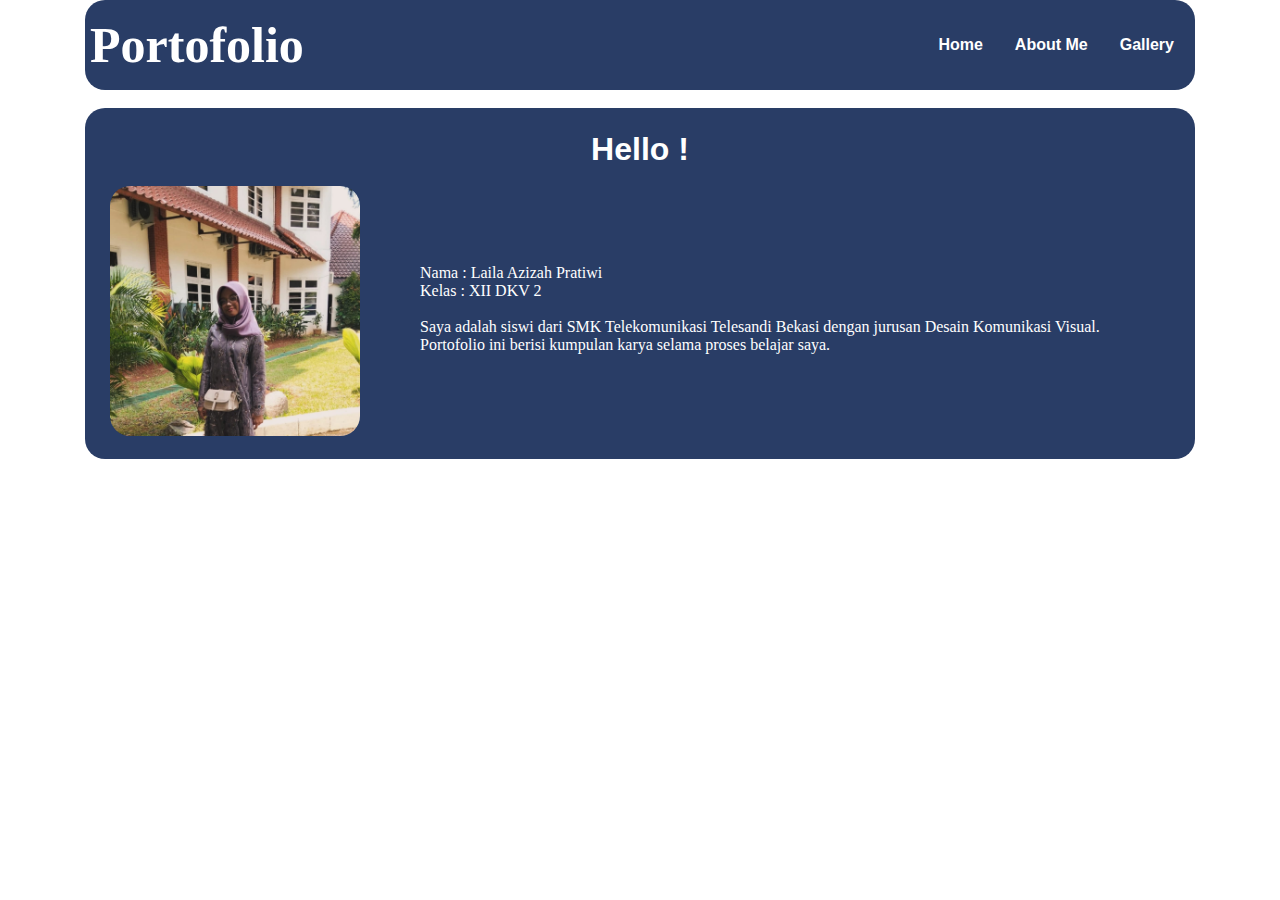
<file: about me.html>
<!DOCTYPE html>
<html lang="en">
<head>
    <meta charset="UTF-8">
    <meta name="viewport" content="width=device-width, initial-scale=1.0">
    <title>FORM</title>
    <link rel="stylesheet" href="style.css">
</head>
<body>
    <nav>
        <div class="awal">
            <div class="logo"><a href=''>Portofolio</a></div>
            <div class="menu">
                <ul>
                    <li><a href="FORM.html">Home</a></li>
                    <li><a href="about me.html">About Me</a></li>
                    <li><a href="gallery.html">Gallery</a></li>
                </ul>
            </div>
        </div>
    </nav>
    <br>
    <header > 
    <BR>
        <h1>Hello !</h1>
    <BR>
    <div id="home">
        <br>
        <img src="selfie 2.jpeg" width="250px" height="250px" float: left;>
        <br>
        <div class="data">
            <br>
            <p>Nama : Laila Azizah Pratiwi</p>
            <p>Kelas   : XII DKV 2</p>
            <br>
            <p style="text-align: justify;">Saya adalah siswi dari SMK Telekomunikasi Telesandi Bekasi dengan jurusan Desain Komunikasi Visual.</p> 
            <p style="text-align: justify;">Portofolio ini berisi kumpulan karya selama proses belajar saya.</p>
            <br>
        </div>
    </div>
    <br>
    </header>
</body>
</html>
</file>
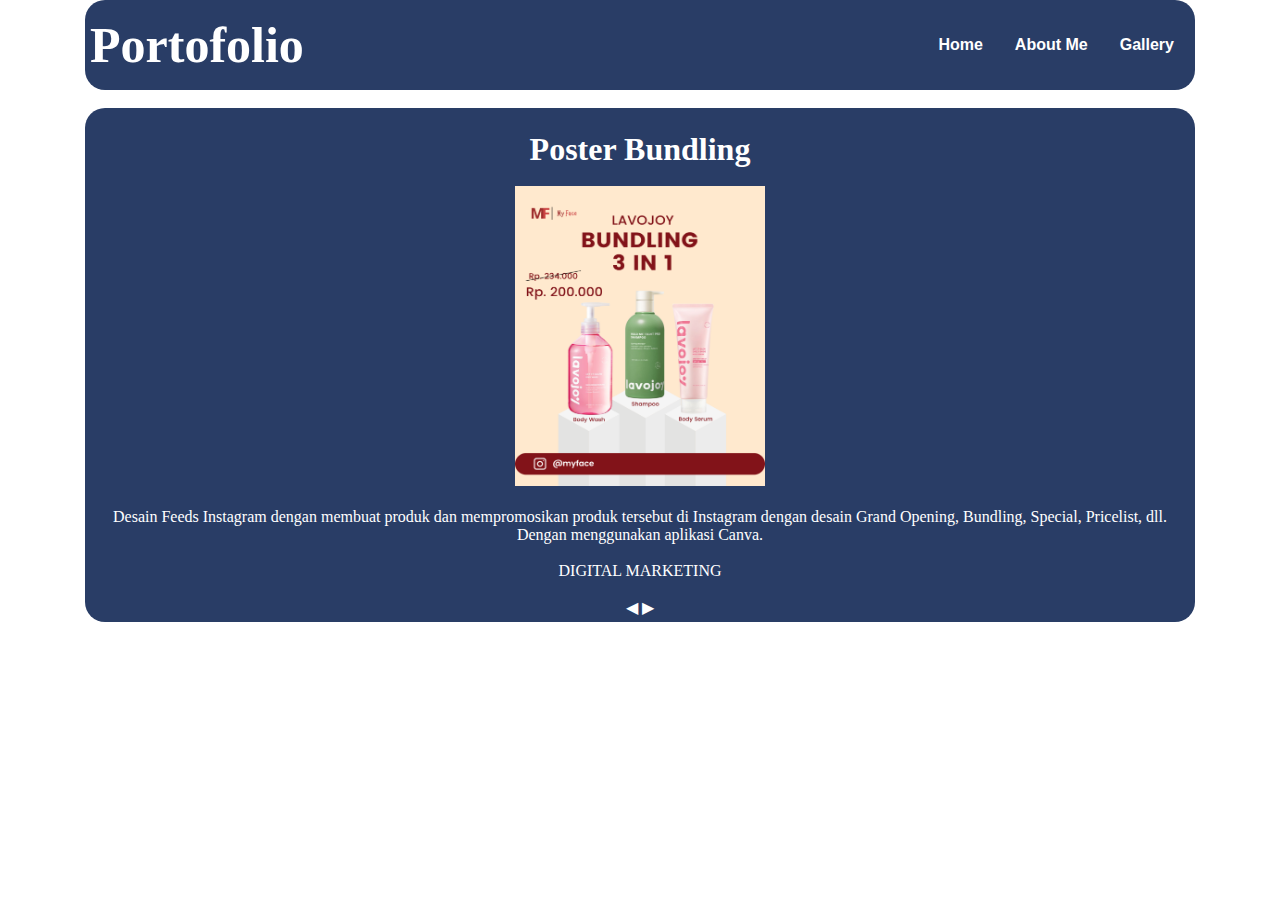
<file: digimark.html>
<!DOCTYPE html>
<html lang="en">
<head>
    <meta charset="UTF-8">
    <meta name="viewport" content="width=device-width, initial-scale=1.0">
    <title>Document</title>
    <link rel="stylesheet" href="join.css">
</head>
<body>
    <nav>
        <div class="awal">
            <div class="logo"><a href=''>Portofolio</a></div>
            <div class="menu">
                <ul>
                    <li><a href="FORM.html">Home</a></li>
                    <li><a href="about me.html">About Me</a></li>
                    <li><a href="gallery.html">Gallery</a></li>
                </ul>
            </div>
        </div>
        
    </nav>
    <br>
    <div id="join">
        <br>
        <h1>Poster Bundling</h1>
        <br>
        <img src="digimark.png" width="250px" height="300px" float: left;>
        <div class="detail">
            <br>
            <p>Desain Feeds Instagram dengan membuat produk dan mempromosikan produk tersebut di Instagram dengan desain Grand Opening, Bundling, Special, Pricelist, dll. Dengan menggunakan aplikasi Canva.</p> 
            <br>
            <p>DIGITAL MARKETING</p> 
            
            <br>
    </div>
    <a href="majalah.html" style="color:white;">◀</a>
    <a href="grafity.html" style="color:white;">▶</a>
</body>
</html>
</file>
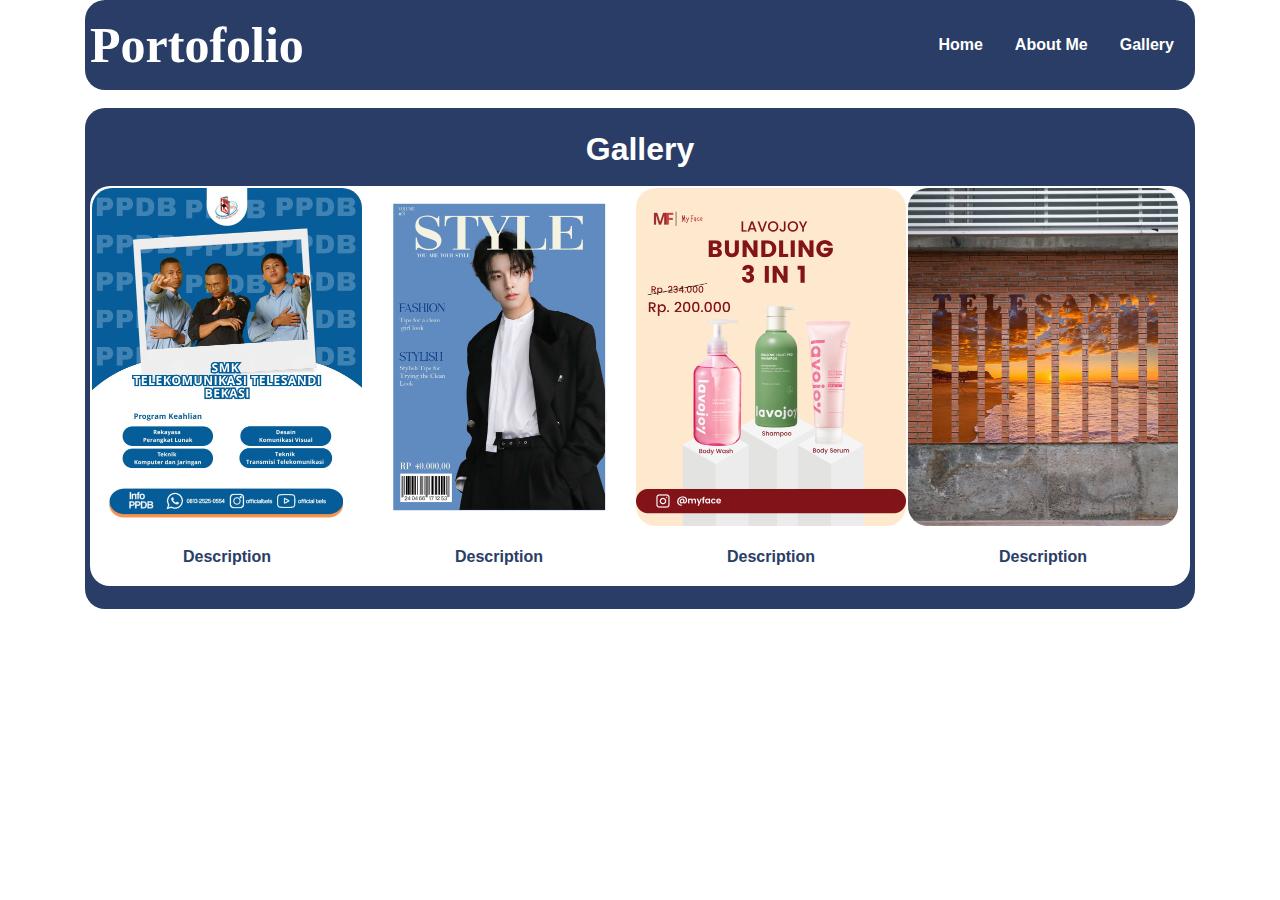
<file: gallery.html>
<!DOCTYPE html>
<html lang="en">
<head>
    <meta charset="UTF-8">
    <meta name="viewport" content="width=device-width, initial-scale=1.0">
    <title>Gallery</title>
    <link rel="stylesheet" href="gallery.css">
</head>
<body>
    <nav>
        <div class="awal">
            <div class="logo"><a href=''>Portofolio</a></div>
            <div class="menu">
                <ul>
                    <li><a href="FORM.html">Home</a></li>
                    <li><a href="about me.html">About Me</a></li>
                    <li><a href="gallery.html">Gallery</a></li>
                </ul>
            </div>
        </div>
        
    </nav>
    <BR>

    <header>
    <div id="gallery">
        <br>
        <h1>Gallery</h1>
        <br>
        <div id="table">
            <table style="text-align: center;">
                <tr>
                    <td>
                        <img src="JOIN US (1).jpg" alt="100" width="270">
                        <br><br>
                        <a href="join.html">Description</a>
                        <br><br>
                    </td>
                    <td>
                        <img src="majalah.png" alt="100" width="270">
                        <br><br>
                        <a href="majalah.html">Description</a>
                        <br><br>
                    </td>
                    <td>
                        <img src="digimark.png" alt="100" width="270">
                        <br><br>
                        <a href="digimark.html">Description</a>
                        <br><br>
                    </td>
                    <td>
                        <img src="grafity.png" alt="100" width="270">
                        <br><br>
                        <a href="grafity.html">Description</a>
                        <br><br>
                    </td>
                </tr>
            </table>
        </div>
    </div>
    <br>
    </header>
</body>
</html>
</file>
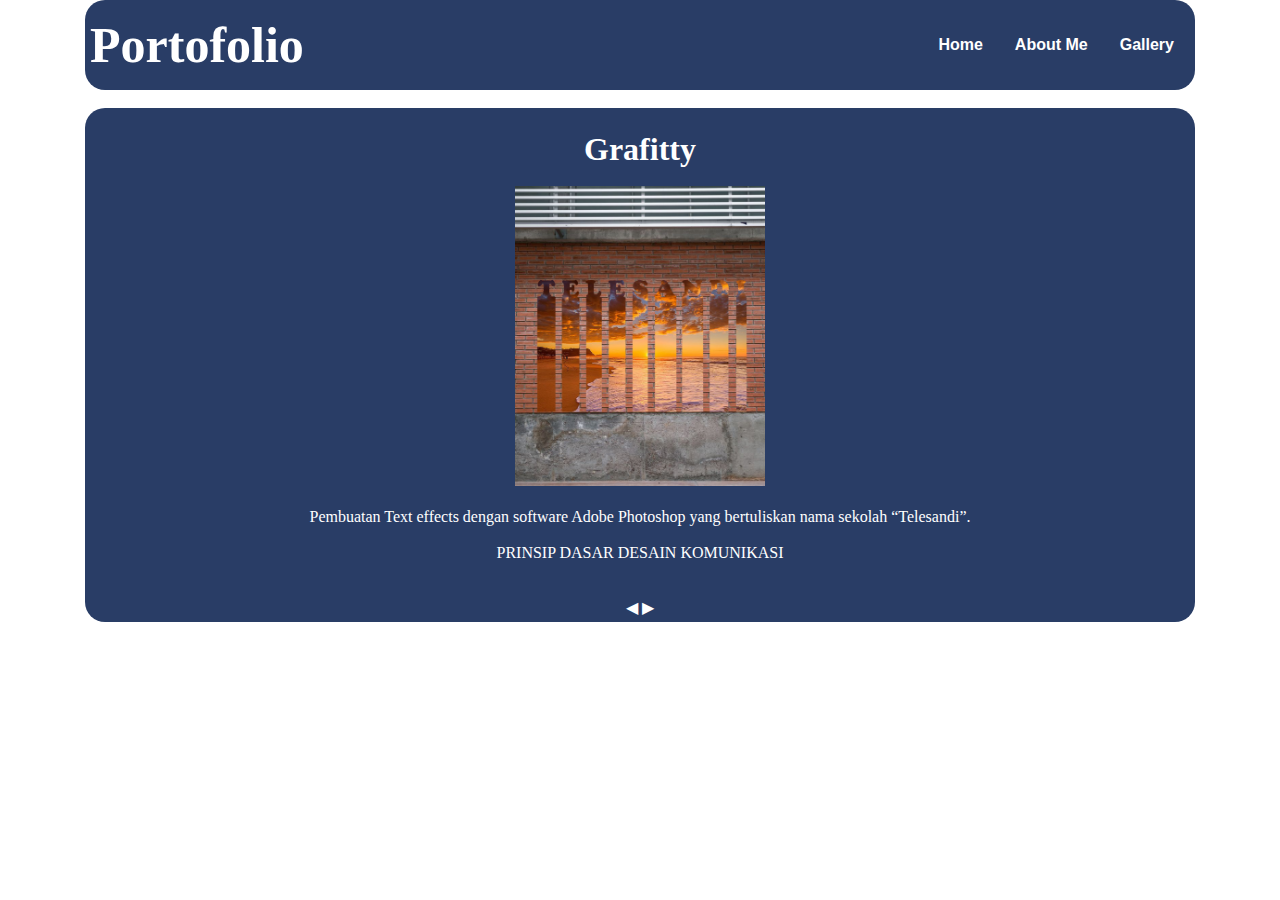
<file: grafity.html>
<!DOCTYPE html>
<html lang="en">
<head>
    <meta charset="UTF-8">
    <meta name="viewport" content="width=device-width, initial-scale=1.0">
    <title>Document</title>
    <link rel="stylesheet" href="join.css">
</head>
<body>
    <nav>
        <div class="awal">
            <div class="logo"><a href=''>Portofolio</a></div>
            <div class="menu">
                <ul>
                    <li><a href="FORM.html">Home</a></li>
                    <li><a href="about me.html">About Me</a></li>
                    <li><a href="gallery.html">Gallery</a></li>
                </ul>
            </div>
        </div>
        
    </nav>
    <br>
    <div id="join">
        <br>
        <h1>Grafitty</h1>
        <br>
        <img src="grafity.png" width="250px" height="300px" float: left;>
        <div class="detail">
            <br>
            <p>Pembuatan Text effects dengan software Adobe Photoshop yang  bertuliskan nama sekolah
“Telesandi”.</p> 
            <br>
            <p>PRINSIP DASAR DESAIN KOMUNIKASI</p> 
            
            <br><br>
    </div>
    <a href="digimark.html" style="color:white;">◀</a>
    <a href="gallery.html" style="color:white;">▶</a>
</body>
</html>
</file>
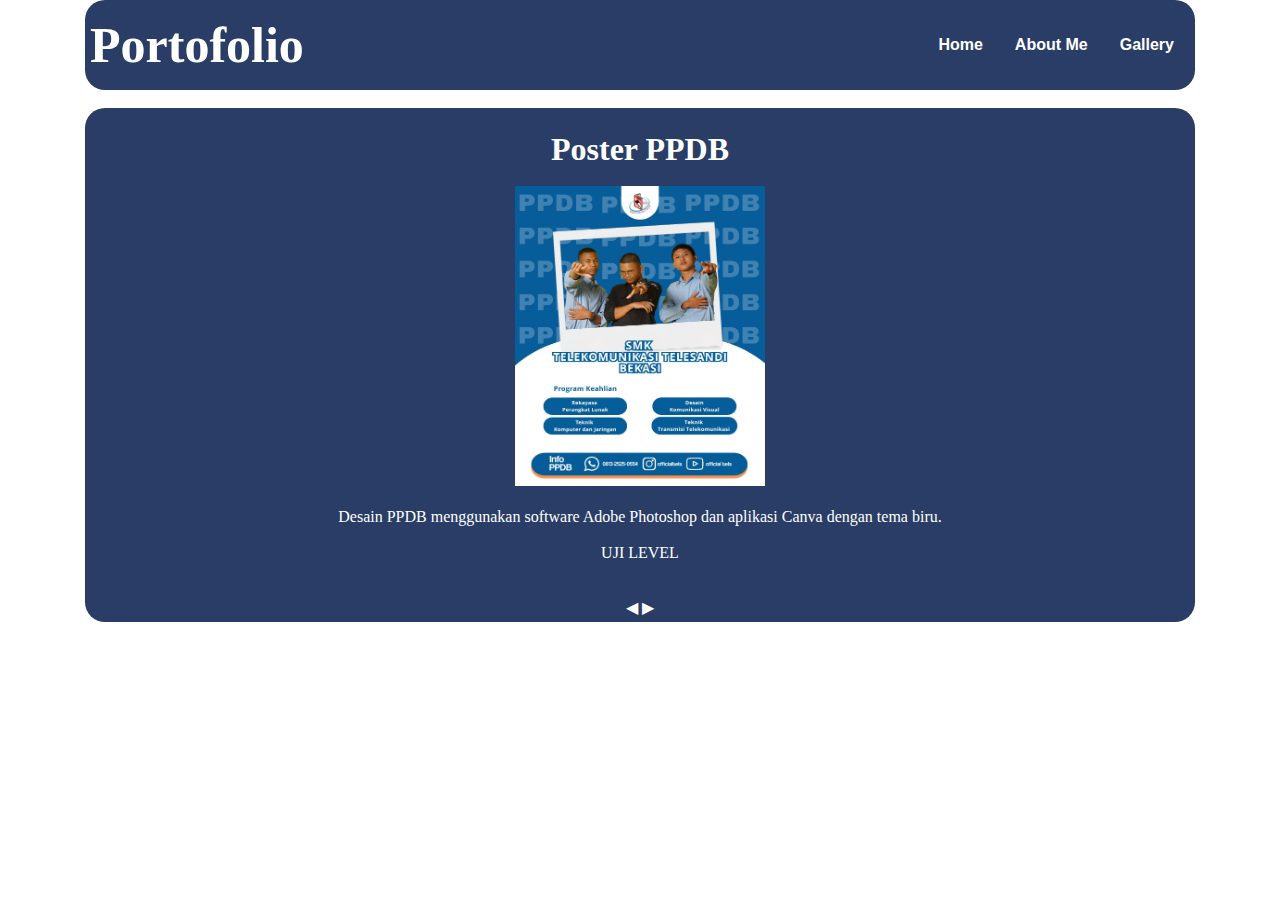
<file: join.html>
<!DOCTYPE html>
<html lang="en">
<head>
    <meta charset="UTF-8">
    <meta name="viewport" content="width=device-width, initial-scale=1.0">
    <title>Document</title>
    <link rel="stylesheet" href="join.css">
</head>
<body>
    <nav>
        <div class="awal">
            <div class="logo"><a href=''>Portofolio</a></div>
            <div class="menu">
                <ul>
                    <li><a href="FORM.html">Home</a></li>
                    <li><a href="about me.html">About Me</a></li>
                    <li><a href="gallery.html">Gallery</a></li>
                </ul>
            </div>
        </div>
        
    </nav>
    <br>
    <div id="join">
        <br>
        <h1>Poster PPDB</h1>
        <br>
        <img src="JOIN US (1).jpg" width="250px" height="300px" float: left;>
        <div class="detail">
            <br>
            <p>Desain PPDB menggunakan software Adobe Photoshop dan aplikasi Canva dengan tema biru.</p> 
            <br>
            <p>UJI LEVEL</p> 
            
            <br><br>
    </div>
    <a href="gallery.html" style="color:white;">◀</a>
    <a href="majalah.html" style="color:white;">▶</a>
</body>
</html>
</file>
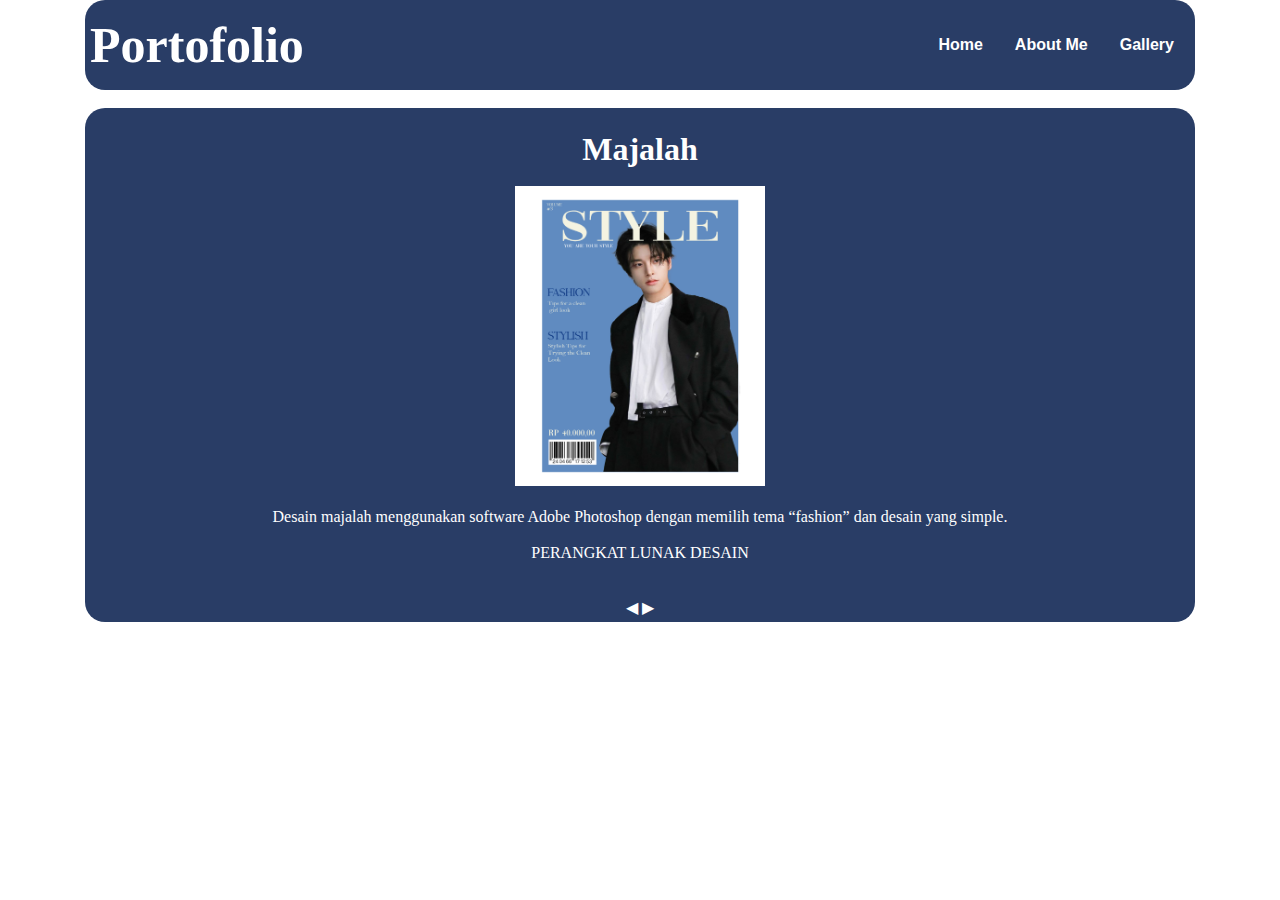
<file: majalah.html>
<!DOCTYPE html>
<html lang="en">
<head>
    <meta charset="UTF-8">
    <meta name="viewport" content="width=device-width, initial-scale=1.0">
    <title>Document</title>
    <link rel="stylesheet" href="join.css">
</head>
<body>
    <nav>
        <div class="awal">
            <div class="logo"><a href=''>Portofolio</a></div>
            <div class="menu">
                <ul>
                    <li><a href="FORM.html">Home</a></li>
                    <li><a href="about me.html">About Me</a></li>
                    <li><a href="gallery.html">Gallery</a></li>
                </ul>
            </div>
        </div>
        
    </nav>
    <br>
    <div id="join">
        <br>
        <h1>Majalah</h1>
        <br>
        <img src="majalah.png" width="250px" height="300px" float: left;>
        <div class="detail">
            <br>
            <p>Desain majalah menggunakan software Adobe Photoshop dengan memilih tema “fashion” dan desain yang simple.</p> 
            <br>
            <p>PERANGKAT LUNAK DESAIN</p> 
            
            <br><br>
    </div>
    
    <a href="join.html" style="color:white;">◀</a>
    <a href="digimark.html" style="color:white;">▶</a>
</body>
</html>
</file>
<file: style.css>
* {
    text-decoration: none;
    margin: 0px;
    padding: 0px;
}

body{
    margin: 0px;
    padding: 0px;
    font-family: 'open sans', sans-serif;
}

header{
    background-color: #ffff;
    max-width:1100px;
    margin: auto;
    padding: 5px;
}

.awal{
    width:1100px;
    margin: auto;
    position: sticky;
    padding: 5px;
    background-color:#293d66;
    border-radius: 20px;
}

.logo a{
    font-size: 50px;
    font-weight: 900;
    float: left;
    font-family: 'comic sans';
    color: #ffff;
}

.menu{
    float: right;
}

nav{
    width: 100%;
    margin: auto;
    display: flex;
    line-height: 80px;
    position: sticky;
    top: 0;
}

nav ul{
    list-style-type: none;
    margin: 0;
    padding: 0;
    overflow: hidden;
}

nav ul li{
    float: left;
}

nav ul li a{
    color: #ffff;
    font-weight: bold;
    text-align: center;
    padding: 0px 16px 0px 16px;
}

nav ul li a:hover{
    color: #ffff;
    font-weight: bold;
    font-size: 20px;
    text-align: center;
    padding: 0px 16px 0px 16px;
    border-radius: 20px;
    padding: 10px 18px;
    background-color:#fca311;
    transition: 0.3s;
}

section{
    margin: auto;
    display: flex;
    margin-bottom: 50px;
    max-width:1100px;
}

header{
    background-color: #293d66;
    border-radius: 20px;
}

header img{
    border-radius: 20px;
}

#home{
    margin-left: 20px;
    font-family: 'comic sans';
    text-align: justify;
    align-items: flex-start;
    overflow: auto;
    display: flex;
}

h1{
    text-align: center;
    color: #ffff;
}

#home h1{
    text-align: left;
    color: #ffff;
    max-width: 500px;
}

.data{
    display: block;
    color: #ffff;
    padding: 60px;
}
</file>
<file: join.css>
* {
    text-decoration: none;
    margin: 0px;
    padding: 0px;
}

body{
    margin: 0px;
    padding: 0px;
    font-family: 'open sans', sans-serif;
}

.awal{
    width:1100px;
    margin: auto;
    position: sticky;
    padding: 5px;
    background-color:#293d66;
    border-radius: 20px;
}

.logo a{
    font-size: 50px;
    font-weight: 900;
    float: left;
    font-family: 'comic sans';
    color: #ffff;
}

.menu{
    float: right;
}

nav{
    width: 100%;
    margin: auto;
    display: flex;
    line-height: 80px;
    position: sticky;
    top: 0;
}

nav ul{
    list-style-type: none;
    margin: 0;
    padding: 0;
    overflow: hidden;
}

nav ul li{
    float: left;
}

nav ul li a{
    color: #ffff;
    font-weight: bold;
    text-align: center;
    padding: 0px 16px 0px 16px;
}

nav ul li a:hover{
    color: #ffff;
    font-weight: bold;
    font-size: 20px;
    text-align: center;
    padding: 0px 16px 0px 16px;
    border-radius: 20px;
    padding: 10px 18px;
    background-color:#fca311;
    transition: 0.3s;
}

#join{
    background-color: #293d66;
    border-radius: 20px;
    font-family: 'comic sans';
    text-align: center;
    width: auto;
    padding: 5px;
    margin: auto;
    max-width:1100px;
}

#join h1{
    color: #ffff;
    text-align: center;
}

.detail{
    color: #ffff;
    text-align: center;
}
</file>
<file: gallery.css>
* {
    text-decoration: none;
    margin: 0px;
    padding: 0px;
}

body{
    margin: 0px;
    padding: 0px;
    font-family: 'open sans', sans-serif;
}

header{
    background-color: #ffff;
    max-width:1100px;
    margin: auto;
    padding: 5px;
}

.awal{
    width:1100px;
    margin: auto;
    position: sticky;
    padding: 5px;
    background-color:#293d66;
    border-radius: 20px;
}

.logo a{
    font-size: 50px;
    font-weight: 900;
    float: left;
    font-family: 'comic sans';
    color: #ffff;
}

.menu{
    float: right;
}

nav{
    width: 100%;
    margin: auto;
    display: flex;
    line-height: 80px;
    position: sticky;
    top: 0;
}

nav ul{
    list-style-type: none;
    margin: 0;
    padding: 0;
    overflow: hidden;
}

nav ul li{
    float: left;
}

nav ul li a{
    color: #ffff;
    font-weight: bold;
    text-align: center;
    padding: 0px 16px 0px 16px;
}

nav ul li a:hover{
    color: #ffff;
    font-weight: bold;
    font-size: 20px;
    text-align: center;
    padding: 0px 16px 0px 16px;
    border-radius: 20px;
    padding: 10px 18px;
    background-color:#fca311;
    transition: 0.3s;
}

header{
    background-color: #293d66;
    border-radius: 20px;
}

header a{
    color:#293d66;
    font-weight: bold;
    text-align: center;
}

header a:hover{
    color:#ffff;
    border-radius: 20px;
    padding: 10px 18px;
    background-color:#fca311;
    transition: 0.2s;
}

#gallery{
    overflow: auto;
}

#gallery h1{
    color: #ffff;
    text-align: center;
}

#table{
    background-color: #ffff;
    border-radius: 20px;
}

#gallery img{
    overflow: auto;
    text-align: center;
    border-radius: 20px;

}
</file>
